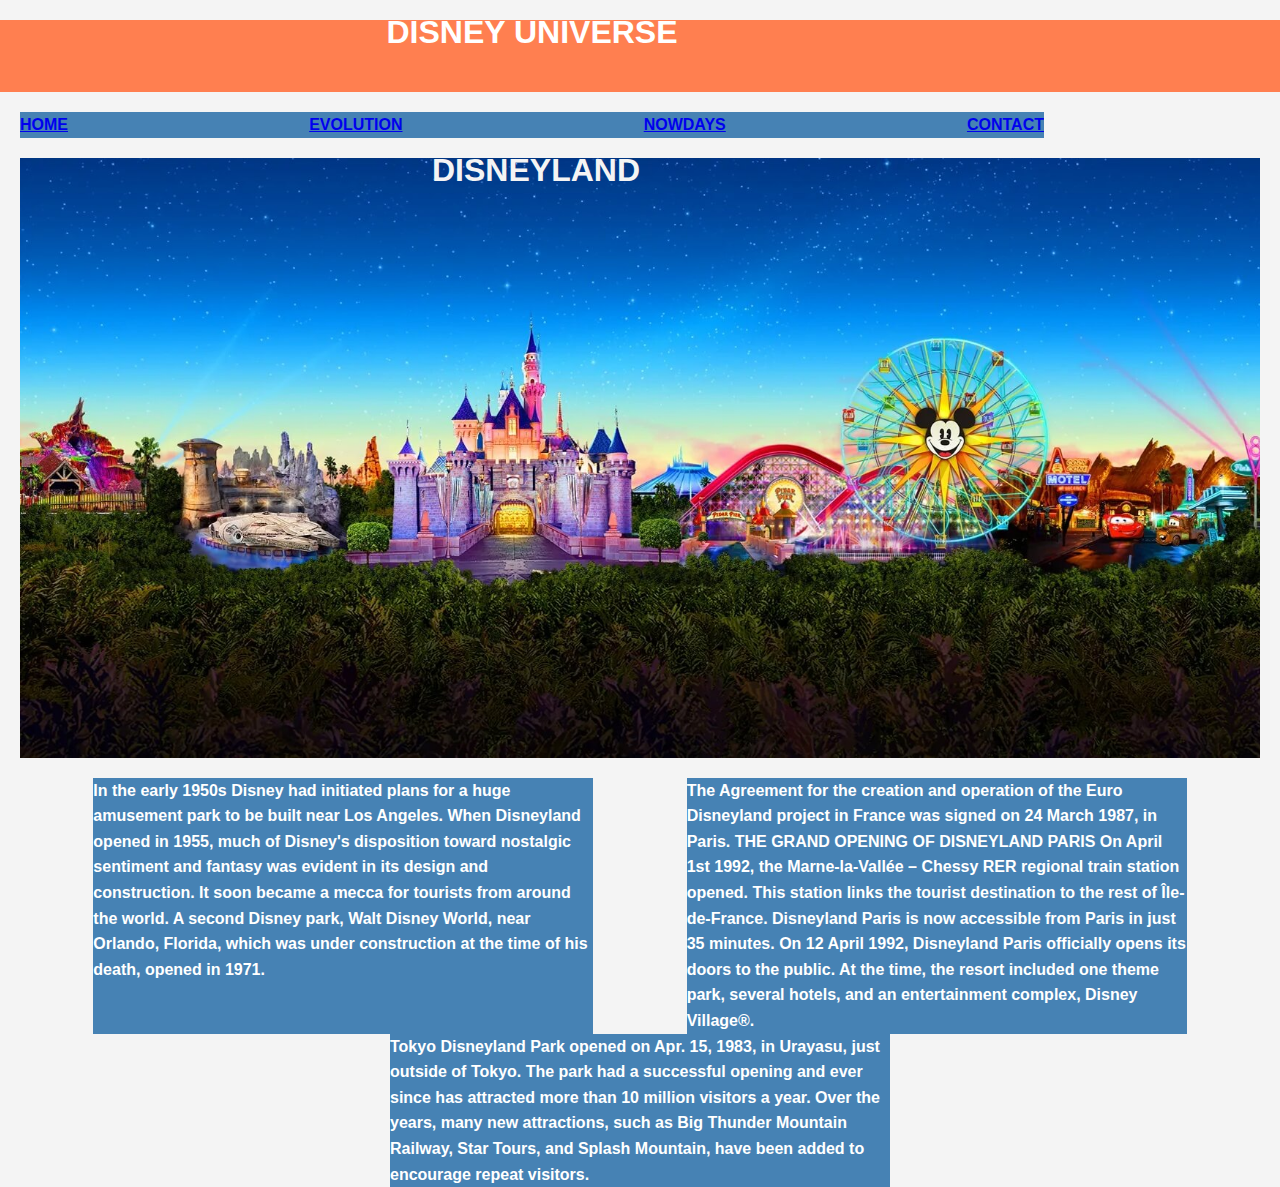
<file: disneyLand.html>
<!DOCTYPE html>
<html lang="en">
  <head>
    <meta charset="UTF-8" />
    <meta name="viewport" content="width=device-width, initial-scale=1.0" />
    <title>disneyLand</title>
    <link rel="stylesheet" href="disneyUniverse.css" />
  </head>
  <body>
    <header id="main-header">
      <div class="container">
        <h1>DISNEY UNIVERSE</h1>
      </div>
    </header>
    <nav>
      <div class="container">
        <div class="navbar">
          <ul>
            <li><a href="index.html">HOME</a></li>
            <li><a href="#">EVOLUTION</a></li>
            <li><a href="#">NOWDAYS</a></li>
            <li><a href="#">CONTACT</a></li>
          </ul>
        </div>
      </div>
    </nav>
    <section class="showcase-disneyLand">
      <div class="container">
        <h1>DISNEYLAND</h1>
      </div>
    </section>
    <main>
      <div class="container-item">
        <div class="item item1">
          In the early 1950s Disney had initiated plans for a huge amusement
          park to be built near Los Angeles. When Disneyland opened in 1955,
          much of Disney's disposition toward nostalgic sentiment and fantasy
          was evident in its design and construction. It soon became a mecca for
          tourists from around the world. A second Disney park, Walt Disney
          World, near Orlando, Florida, which was under construction at the time
          of his death, opened in 1971.
        </div>
        <div class="item item2">
          The Agreement for the creation and operation of the Euro Disneyland
          project in France was signed on 24 March 1987, in Paris. THE GRAND
          OPENING OF DISNEYLAND PARIS On April 1st 1992, the Marne-la-Vallée –
          Chessy RER regional train station opened. This station links the
          tourist destination to the rest of Île-de-France. Disneyland Paris is
          now accessible from Paris in just 35 minutes. On 12 April 1992,
          Disneyland Paris officially opens its doors to the public. At the
          time, the resort included one theme park, several hotels, and an
          entertainment complex, Disney Village®.
        </div>
        <div class="item item3">
          Tokyo Disneyland Park opened on Apr. 15, 1983, in Urayasu, just
          outside of Tokyo. The park had a successful opening and ever since has
          attracted more than 10 million visitors a year. Over the years, many
          new attractions, such as Big Thunder Mountain Railway, Star Tours, and
          Splash Mountain, have been added to encourage repeat visitors.
        </div>
      </div>
    </main>
  </body>
</html>
</file>
<file: disneyUniverse.css>
* {
  margin: 0;
  padding: 0;
  box-sizing: border-box;
}
body {
  background-color: #f4f4f4;
  color: #555;
  font-family: Arial, Helvetica, sans-serif;
  font-size: 16ox;
  line-height: 1.6em;
}
.container {
  width: 80%;
  margin: 20px;
  overflow: hidden;
  text-align: center;
}
#main-header {
  background-color: coral;
  color: #fff;
  height: 8vh;
}
.navbar {
  background-color: steelblue;
  color: #fff;
}
.navbar ul {
  display: flex;
  justify-content: space-between;
  list-style: none;
  font-weight: bold;
}
.showcase {
  background-image: url("./images/Disney_banner.PNG");
  color: #f4f4f4;
  margin: 20px;
  background-size: cover;
  min-height: 400px;
}
.showcase-disneyLand {
  background-image: url("../images/Disneyland-Banner.jpg");
  color: #f4f4f4;
  margin: 20px;
  background-size: cover;
  min-height: 600px;
}
.container-grid {
  display: grid;
  max-width: 960px;
  margin: 100px auto;
  padding: 10px;
  display: grid;
  grid-template-columns: repeat(3, 1fr);
  gap: 10px;
}
.box {
  background-color: steelblue;
  color: white;
  font-size: 16px;
  padding: 12px;
  border: skyblue 1px solid;
}
.box > img {
  object-fit: cover;
  width: 100%;
  height: 100%;
}
.box:nth-child(2) {
  grid-column: 2 / 4;
}
.box:nth-child(4) {
  grid-column: 2 / 4;
}
.box:nth-child(6) {
  grid-column: 2 / 4;
}
.box:nth-child(8) {
  grid-column: 2 / 4;
}
.container-item {
  display: flex;
  flex-wrap: wrap;
  justify-content: space-evenly;
}
.item {
  background-color: steelblue;
  font-size: 16px;
  font-weight: bold;
  flex-basis: 500px;
  color: white;
}
</file>
